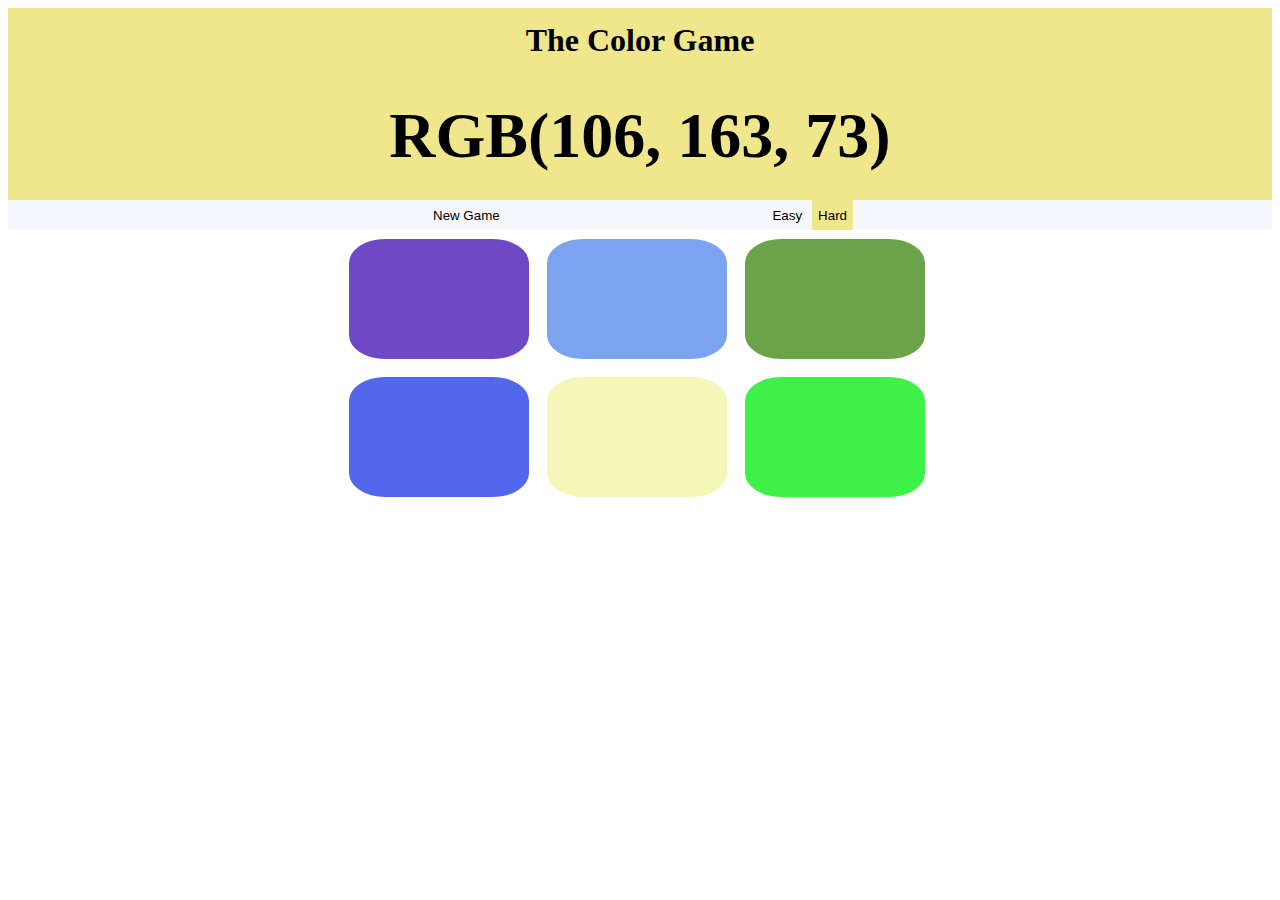
<file: ColorGame/index.html>
<!DOCTYPE html>
<html lang="en">
<head>
    <meta charset="UTF-8">
    <title>Color Game</title>
    <link rel="stylesheet" type="text/css" href="colorGame.css">
</head>
<body>
<h1 id="header">The Color Game <br><span id="rgb">RGB(0,0,0)</span></h1>
<div class="menu">
    <button id ="reset">New Game</button>
    <span id ="banner"></span>
    <button id = "easy">Easy</button>
    <button id = "hard" class="selected">Hard</button>
</div>
<div class= "container">
    <div class="block"></div>
    <div class="block"></div>
    <div class="block"></div>
    <div class="block"></div>
    <div class="block"></div>
    <div class="block"></div>
</div>
<script type="text/javascript" src="colorGame.js"></script>
</body>
</html>
</file>
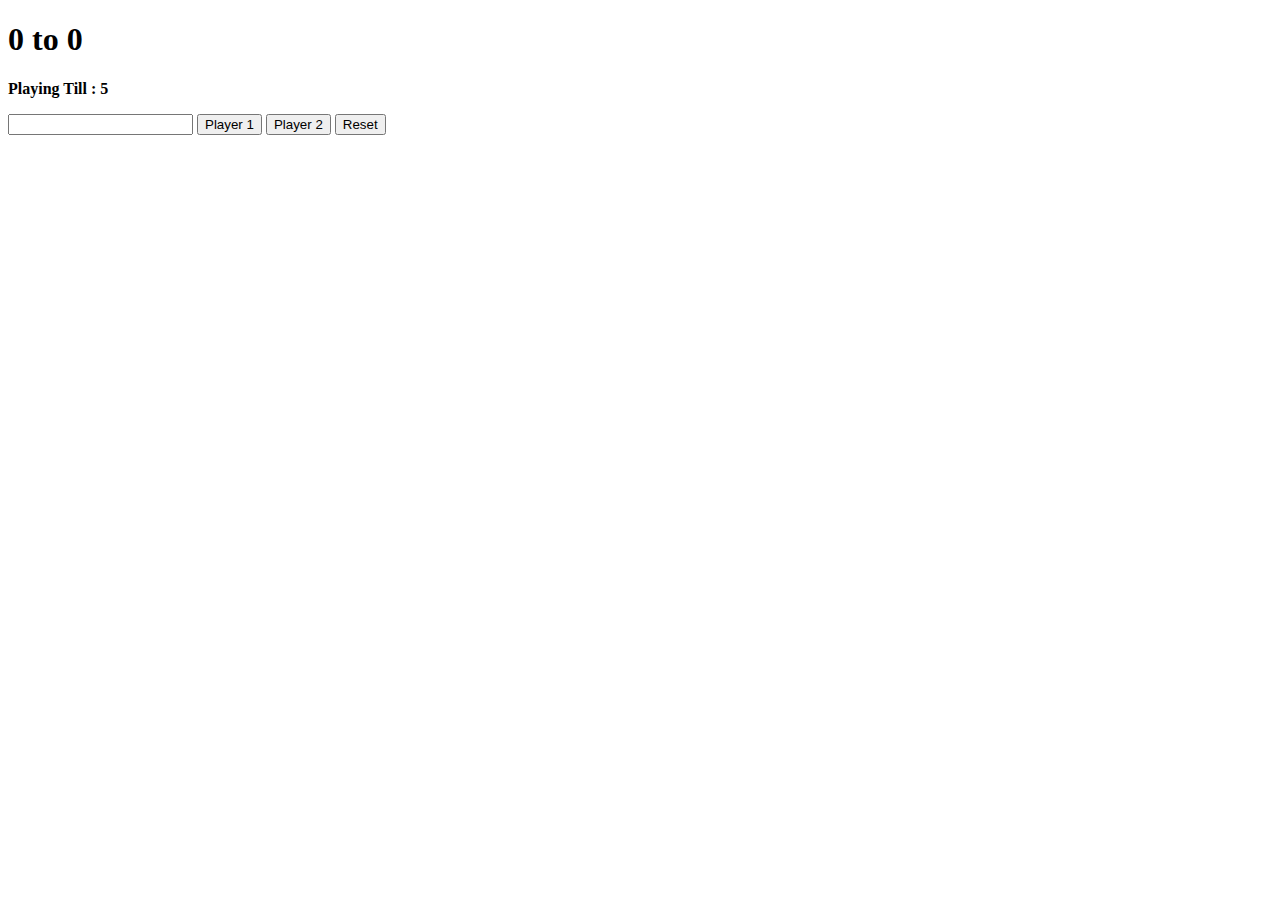
<file: ScoreKeeperProject/index.html>
<!DOCTYPE html>
<html lang="en">
<head>
    <meta charset="UTF-8">
    <title>Score Keeper</title>
<link rel="stylesheet" type="text/css" href="scoreKeeper.css">
</head>
<body>
<h1><span id="score1" >0</span> to <span id = "score2">0</span></h1>
<p><b>Playing Till : <span id="limit">5</span></b></p>
<input id="input"  type="number">
<button id="button1">Player 1</button>
<button id="button2">Player 2</button>
<button id="button3">Reset</button>
<script type="text/javascript" src="scoreKeeper.js"></script>
</body>
</html>
</file>
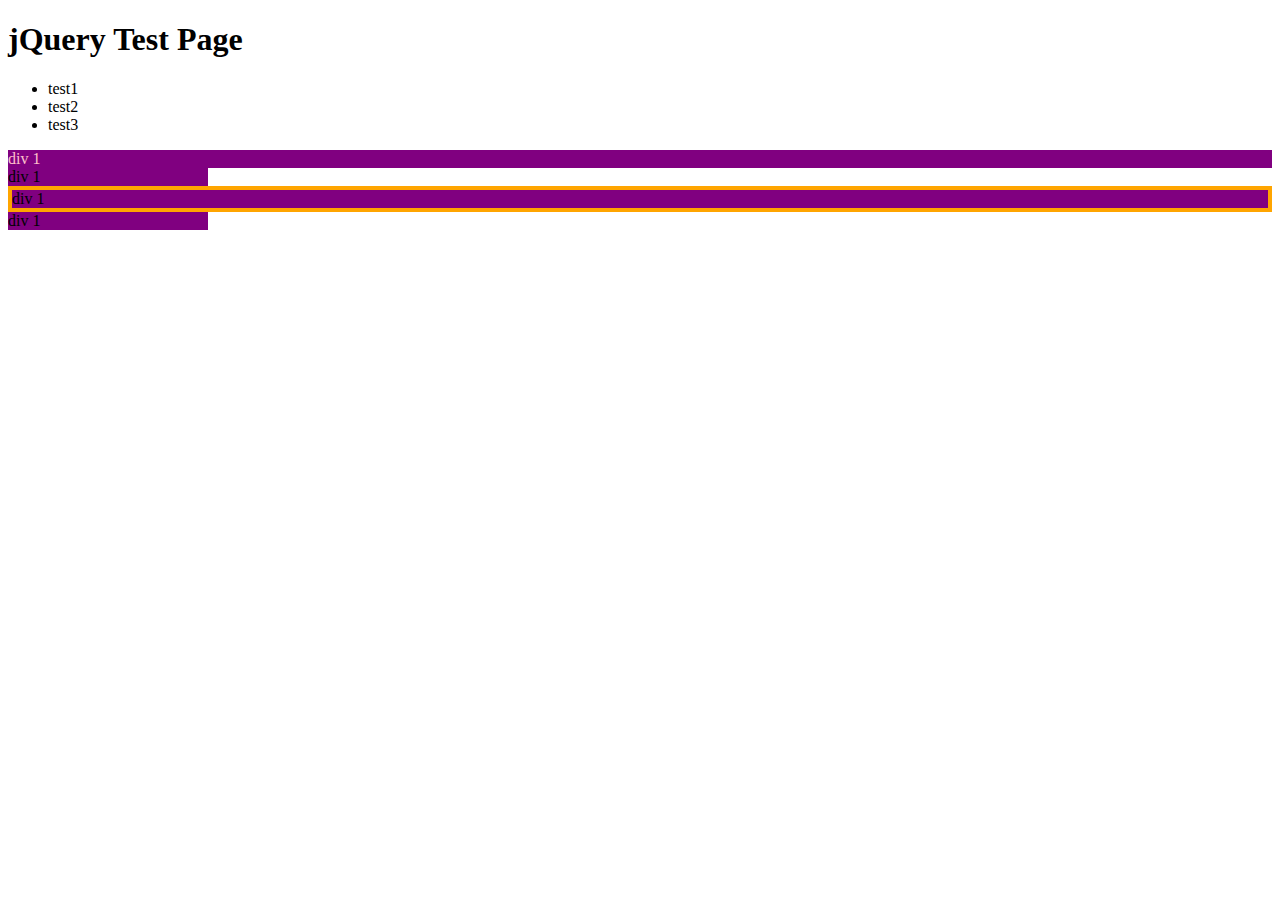
<file: jQueryPractices/test.html>
<!DOCTYPE html>
<html lang="en">
<head>
    <meta charset="UTF-8">
    <title>Title</title>
    <script type="text/javascript" src="lib/jquery-3.3.1.min.js"></script>
</head>
<body>
<h1> jQuery Test Page </h1>
<ul>
    <li>test1</li>
    <li>test2</li>
    <li>test3</li>
</ul>
<div> div 1 </div>
<div class="highlight"> div 1 </div>
<div id="third"> div 1 </div>
<div class="highlight"> div 1 </div>
<script>


    // select all divs and give them purple color
    $("div").css("backgroundColor","purple");

    // select the divs with class highlight and give width 200px
    $(".highlight").css("width","200px");

    // select the div wid id third and give it border orange
    $("#third").css("border","4px solid orange");

    /// select the first div only and change the color to pink
    //  $("div:first").css("color","pink")   // first is jqueryy property
    $("div:first-of-type").css("color","pink"); // first-of-type is faster since its as css property


</script>
</body>
</html>
</file>
<file: ColorGame/colorGame.css>
.block{
    background-color: aqua;
    width: 30%;
    float: left;
    padding-bottom: 20%;
    margin: 1.5%;
    border-radius: 20%;
}

.container{
    margin: 0 auto;
    width: 600px;
}
h1 {
    text-align: center;
    background-color: khaki;
    margin: 0;
    line-height: 2;

}

.menu{
    background-color: ghostwhite;
    height: 30px;
    text-align: center;
}
#rgb{
    font-size: 200%;
    text-transform: uppercase;
}

#banner{
  display: inline-block;
    width: 20%;
}

button{
    border: none;
    background: none;
    height: 100%;
}

button:hover{
    background-color: khaki;
}

.selected{
    background-color: khaki;
}
</file>
<file: ScoreKeeperProject/scoreKeeper.css>
.winner{
    color:green;
}
</file>
